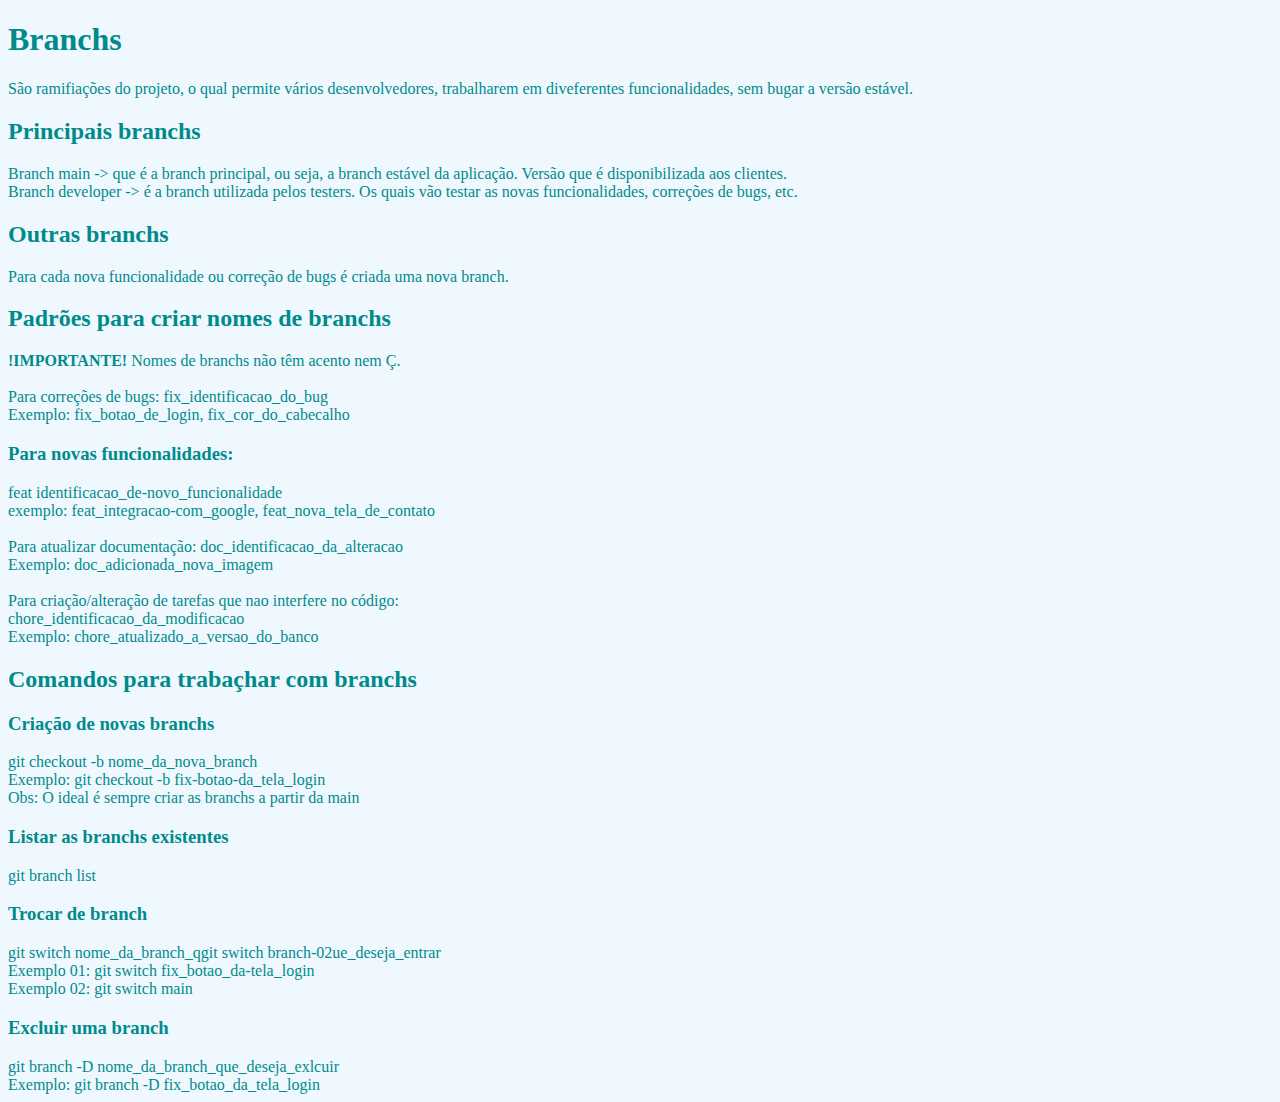
<file: index.html>
<!DOCTYPE html>
<html>

<head>
    <title> Atividade Branchs </title>
    <link rel="stylesheet" href="css/estilo.css">
</head>

<body>

    <h1> Branchs </h1>
    São ramifiações do projeto, o qual permite vários desenvolvedores, trabalharem em diveferentes funcionalidades,
    sem bugar a versão estável.


    <h2>Principais branchs</h2>
    Branch main -> que é a branch principal, ou seja, a branch estável da aplicação. Versão que é disponibilizada
    aos clientes.

    <br>Branch developer -> é a branch utilizada pelos testers. Os quais vão testar as novas funcionalidades, correções
    de bugs, etc.

    <h2>Outras branchs</h2>
    Para cada nova funcionalidade ou correção de bugs é criada uma nova branch.

    <h2>Padrões para criar nomes de branchs</h2>
    <b>!IMPORTANTE!</b> Nomes de branchs não têm acento nem Ç.
    <br><br>Para correções de bugs: fix_identificacao_do_bug
    <br>Exemplo: fix_botao_de_login, fix_cor_do_cabecalho

    <h3>Para novas funcionalidades:</h3>
    feat identificacao_de-novo_funcionalidade
    <br>exemplo: feat_integracao-com_google, feat_nova_tela_de_contato
    <br>
    <br>Para atualizar documentação: doc_identificacao_da_alteracao
    <br>Exemplo: doc_adicionada_nova_imagem
    <br>
    <br>Para criação/alteração de tarefas que nao interfere no código:
    <br>chore_identificacao_da_modificacao
    <br>Exemplo: chore_atualizado_a_versao_do_banco

    <h2> Comandos para trabaçhar com branchs</h2>
    <h3> Criação de novas branchs</h3>
    git checkout -b nome_da_nova_branch
    <br>Exemplo: git checkout -b fix-botao-da_tela_login
    <br>Obs: O ideal é sempre criar as branchs a partir da main

    <h3> Listar as branchs existentes </h3>
    git branch list

    <h3> Trocar de branch </h3>
    git switch nome_da_branch_qgit switch branch-02ue_deseja_entrar
    <br>Exemplo 01: git switch fix_botao_da-tela_login
    <br>Exemplo 02: git switch main

    <h3> Excluir uma branch </h3>
    git branch -D nome_da_branch_que_deseja_exlcuir
    <br>Exemplo: git branch -D fix_botao_da_tela_login


</body>

</html>
</file>
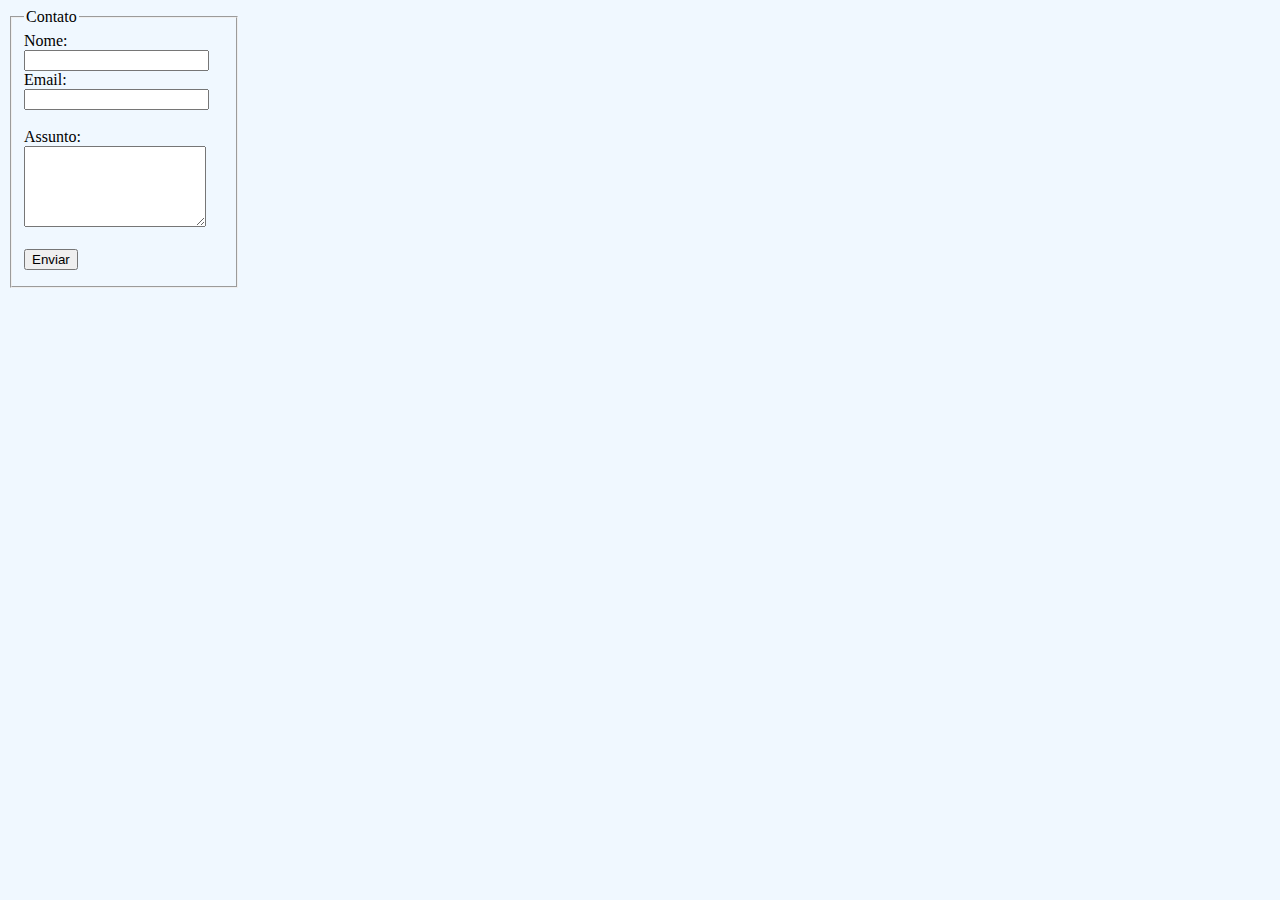
<file: contato.html>
<!DOCTYPE html>
<html>

<head>
    <title> Contato </title>
</head>

<body style="background-color:aliceblue;">

    <form>
        <fieldset style="width:200px; height:260px">

        <legend> Contato </legend>
        <label for="name"> Nome: </label><br>
        <input type="text" id="name" name="name">
        <br>

        <label for="email"> Email: </label><br>
        <input type="text" id="email" name="email">
        <br>
        <br>
        <label for="assunto"> Assunto: </label><br>
        <textarea rows="5" name="assunto"></textarea>
        <br><br>
        <input type="submit" value="Enviar" >

        </fieldset>
    </form>

</body>

</html>
</file>
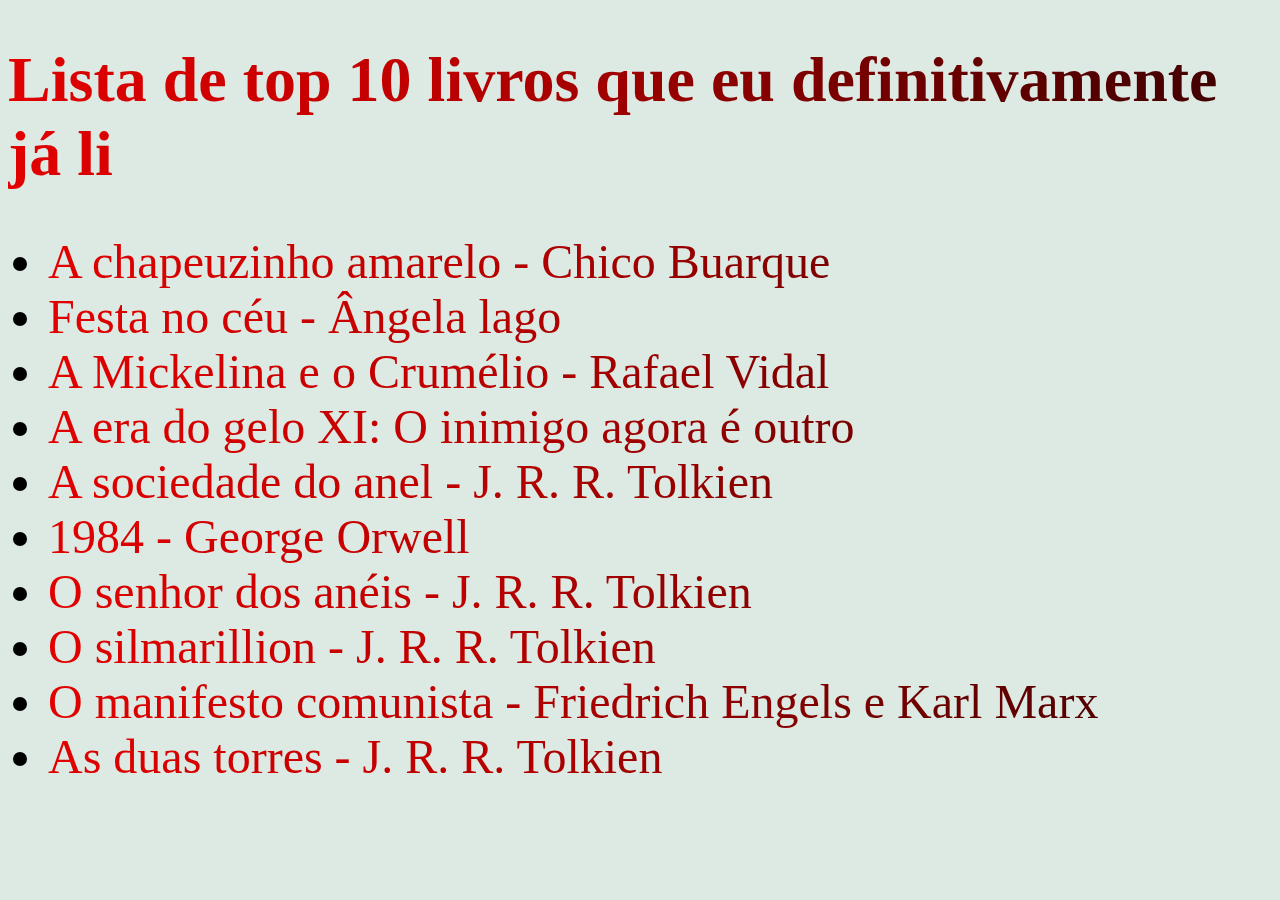
<file: lista-de-livros.html>
<!DOCTYPE html>
<html>
<head>
    <meta charset="UTF-8">
    <title> Lista de livros </title>
    <link rel="stylesheet" href="css/estilolivro.css">
</head>
<body>
    
    <h1> Lista de top 10 livros que eu definitivamente já li </h1>
<ul>
    <li> A chapeuzinho amarelo - Chico Buarque </li>
    <li> Festa no céu - Ângela lago</li>
    <li> A Mickelina e o Crumélio - Rafael Vidal </li>
    <li> A era do gelo XI: O inimigo agora é outro </li>
    <li> A sociedade do anel - J. R. R. Tolkien </li>
    <li> 1984 - George Orwell </li>
    <li> O senhor dos anéis - J. R. R. Tolkien </li>
    <li> O silmarillion - J. R. R. Tolkien </li>
    <li> O manifesto comunista - Friedrich Engels e Karl Marx</li>
    <li> As duas torres - J. R. R. Tolkien </li>
</ul>

</body>
</html>
</file>
<file: css/estilo.css>
*{
    background-color: aliceblue; 
    color: darkcyan;
}
</file>
<file: css/estilolivro.css>
*{
    background-color: rgb(221, 233, 227);
}

h1{
    font-size:4rem;
    background: linear-gradient(to right,#e20000,#be0000,#770000,#3b0000);
    -webkit-text-fill-color: transparent;
    -webkit-background-clip: text;
}

ul>li{
    font-size:3rem;
    background: linear-gradient(to right,#e20000,#be0000,#770000,#3b0000);
    -webkit-text-fill-color: transparent;
    -webkit-background-clip: text;
}
</file>
